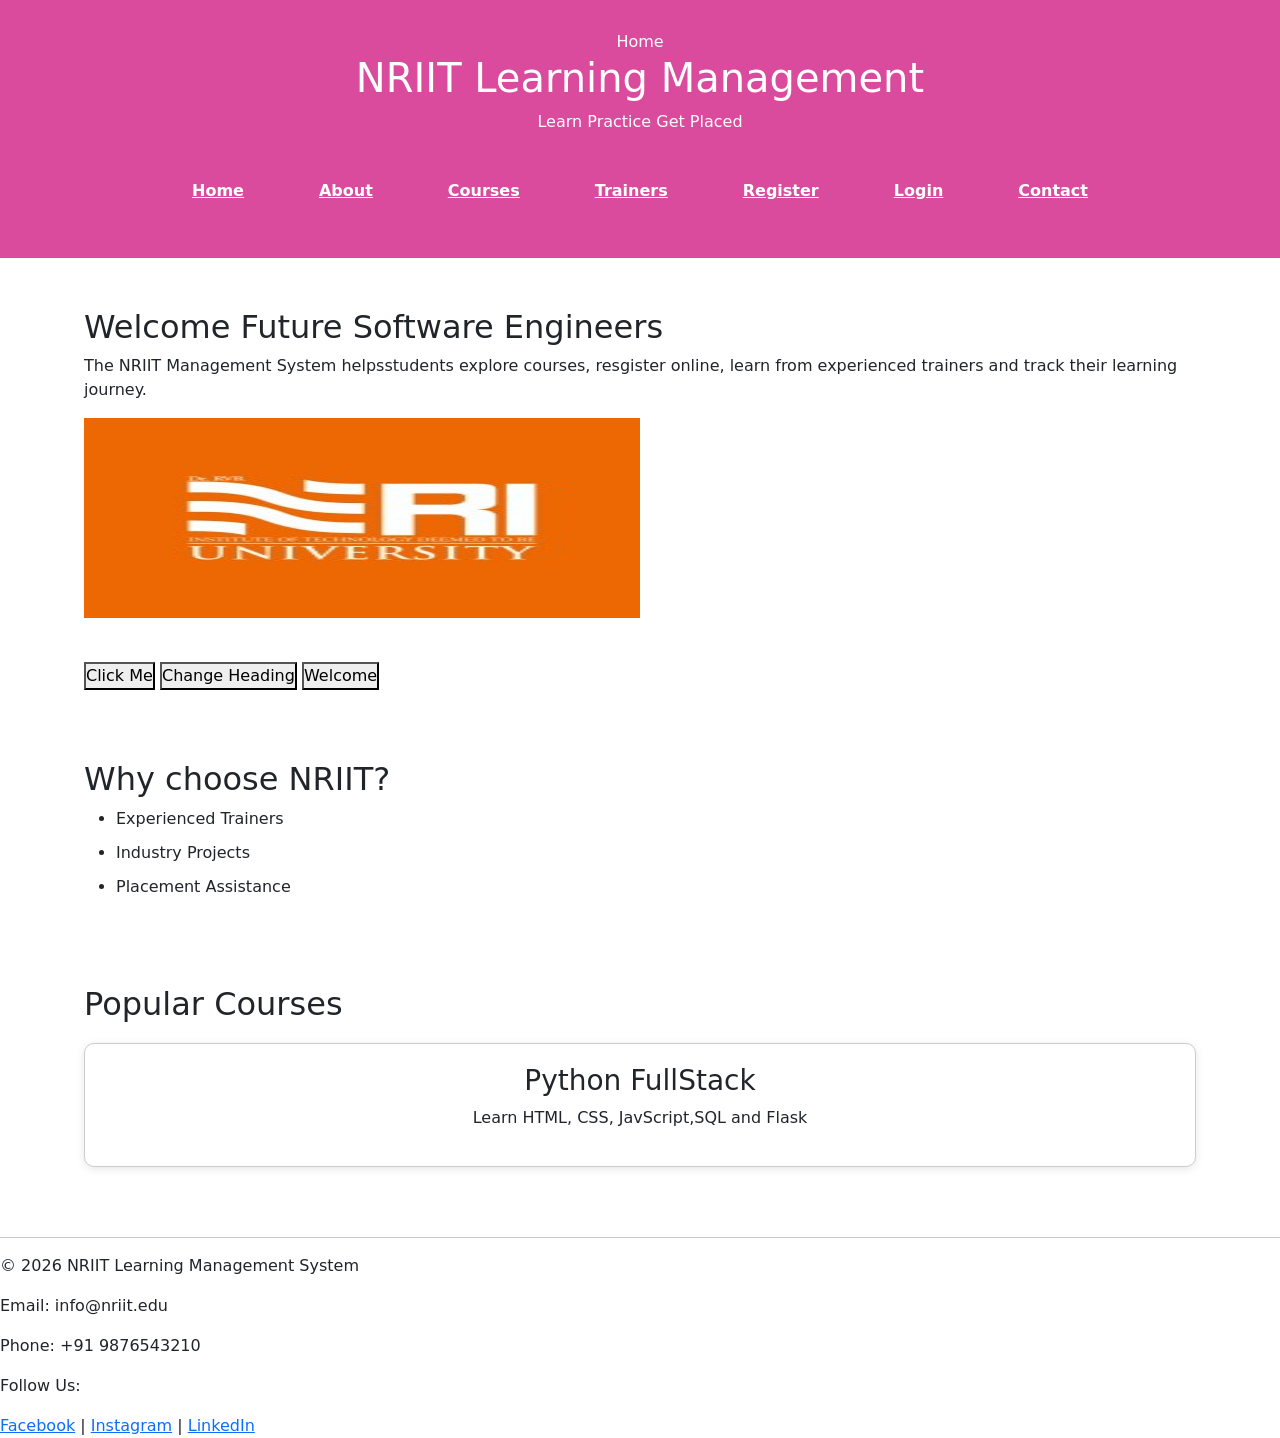
<file: index.html>
<!doctype html>
<html lang="en">

<head>
  <meta charset="UTF-8" />
  <meta name="viewport" content="width=device-width, initial-scale=1.0" />
  <link rel="stylesheet" href="css/style.css">
  <link href="https://cdn.jsdelivr.net/npm/bootstrap@5.3.3/dist/css/bootstrap.min.css" rel="stylesheet">
  <title>Home</title>
</head>

<body>
  <header>
    Home <br />
    <h1>NRIIT Learning Management</h1>
    <p>Learn Practice Get Placed</p>
    <nav>
      <a href="index.html">Home</a>
      <a href="about.html">About</a>
      <a href="courses.html">Courses</a>
      <a href="trainers.html">Trainers</a>
      <a href="register.html">Register</a>
      <a href="login.html">Login</a>
      <a href="contact.html">Contact</a>
    </nav>
  </header>
  <main>
    <section>
      <h2 id="welcome">Welcome to NRIIT Learning Management System</h2>
      <p>
        The NRIIT Management System helpsstudents explore courses, resgister online, learn from experienced trainers and
        track their learning journey.
      </p>
      <img src="image/banner.jpg" alt="LMS Banner" width="800" class="banner"><br><br>
      <button onclick="showmessage()">Click Me</button>
      <button onclick="changeHeading()">Change Heading</button>
      <button id="btnGreeting">Welcome</button>
    </section>
    <section>
      <h2>Why choose NRIIT?</h2>
      <ul>
        <li>Experienced Trainers</li>
        <li>Industry Projects</li>
        <li>Placement Assistance</li>
      </ul>
    </section>
    <section>
      <h2>Popular Courses</h2>
      <article>
        <h3>Python FullStack</h3>
        <p>Learn HTML, CSS, JavScript,SQL and Flask</p>
      </article>
    </section>
  </main>
  <footer>

    <hr>

    <p>&copy; 2026 NRIIT Learning Management System</p>

    <p>Email: info@nriit.edu</p>

    <p>Phone: +91 9876543210</p>

    <p>Follow Us:</p>

    <a href="#">Facebook</a> |

    <a href="#">Instagram</a> |

    <a href="#">LinkedIn</a>

  </footer>
  <script src="js/script.js"></script>
</body>

</html>
</file>
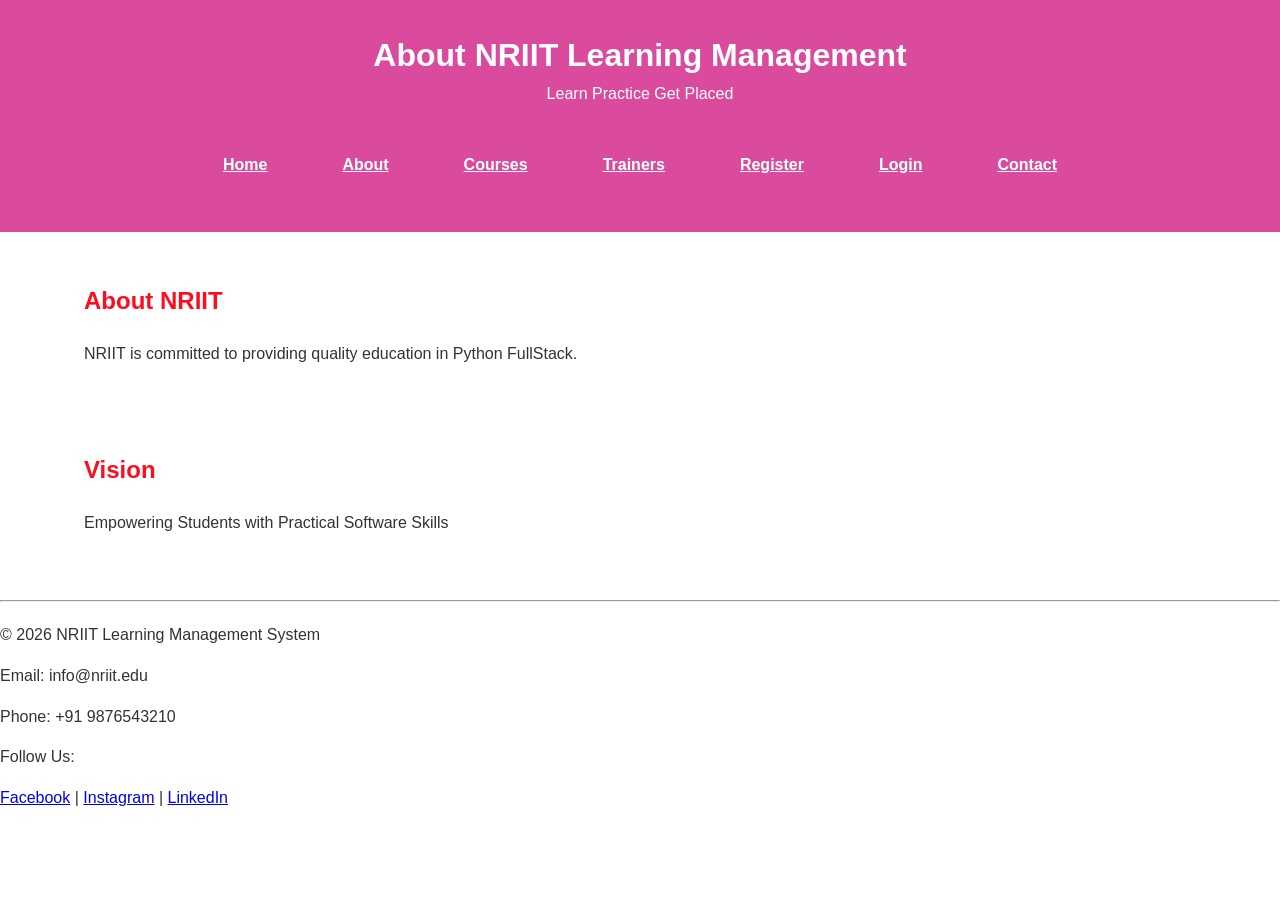
<file: about.html>
<!DOCTYPE html>
<html lang="en">

<head>
    <meta charset="UTF-8">
    <meta name="viewport" content="width=device-width, initial-scale=1.0">
      <link rel="stylesheet" href="css/style.css">

    <title>About Page</title>
</head>

<body>
    <header>
        <h1>About NRIIT Learning Management</h1>
        <p>Learn Practice Get Placed</p>
        <nav>
            <a href="index.html">Home</a>
            <a href="about.html">About</a>
            <a href="courses.html">Courses</a>
            <a href="trainers.html">Trainers</a>
            <a href="register.html">Register</a>
            <a href="login.html">Login</a>
            <a href="contact.html">Contact</a>
        </nav>
    </header>
    <main>
        <section>
            <h2>About NRIIT</h2>
            <p>
                NRIIT is committed to providing quality education in Python FullStack.
            </p>
        </section>
        <section>
            <h2>Vision</h2>
            <p>
                Empowering Students with Practical Software Skills
            </p>
        </section>
    </main>
    <footer>

        <hr>

        <p>&copy; 2026 NRIIT Learning Management System</p>

        <p>Email: info@nriit.edu</p>

        <p>Phone: +91 9876543210</p>

        <p>Follow Us:</p>

        <a href="#">Facebook</a> |

        <a href="#">Instagram</a> |

        <a href="#">LinkedIn</a>

    </footer>

</body>

</html>
</file>
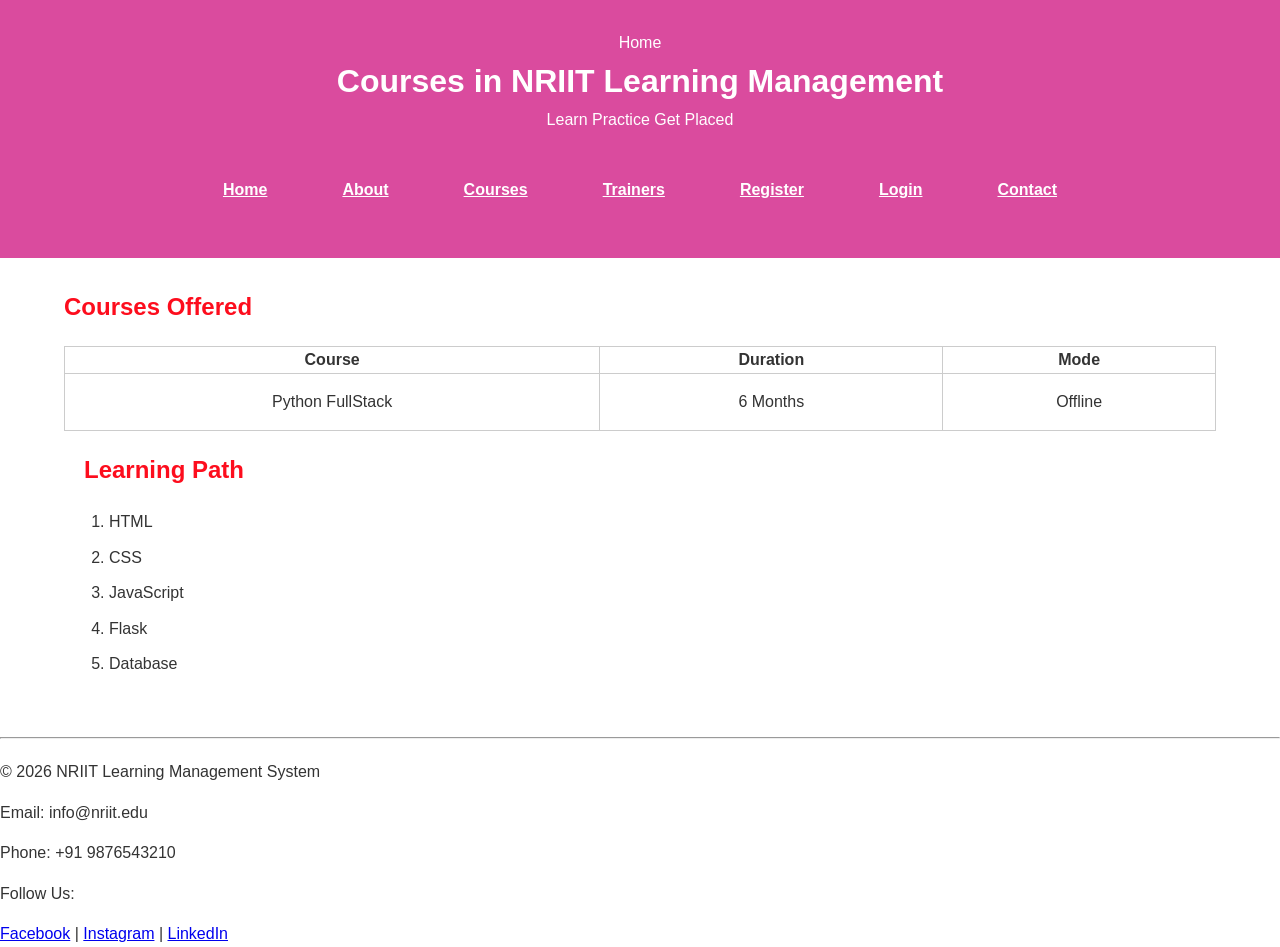
<file: courses.html>
<!doctype html>
<html lang="en">

<head>
  <meta charset="UTF-8" />
  <meta name="viewport" content="width=device-width, initial-scale=1.0" />
  <link rel="stylesheet" href="css/style.css">
  <title>Course page</title>
</head>

<body>
  <header>
    Home <br />
    <h1>Courses in NRIIT Learning Management</h1>
    <p>Learn Practice Get Placed</p>
    <nav>
      <a href="index.html">Home</a>
      <a href="about.html">About</a>
      <a href="courses.html">Courses</a>
      <a href="trainers.html">Trainers</a>
      <a href="register.html">Register</a>
      <a href="login.html">Login</a>
      <a href="contact.html">Contact</a>
    </nav>
  </header>
  <main>
    <h2>Courses Offered</h2>
    <table border="|" cellpadding="10">
      <tr>
        <th>Course</th>
        <th>Duration</th>
        <th>Mode</th>
      </tr>
      <tr>
        <td>Python FullStack</td>
        <td>6 Months</td>
        <td>Offline</td>
      </tr>
    </table>
    <section>
      <h2>Learning Path</h2>
      <ol>
        <li>HTML</li>
        <li>CSS</li>
        <li>JavaScript</li>
        <li>Flask</li>
        <li>Database</li>
      </ol>
    </section>
  </main>
  <footer>

    <hr>

    <p>&copy; 2026 NRIIT Learning Management System</p>

    <p>Email: info@nriit.edu</p>

    <p>Phone: +91 9876543210</p>

    <p>Follow Us:</p>

    <a href="#">Facebook</a> |

    <a href="#">Instagram</a> |

    <a href="#">LinkedIn</a>

  </footer>
</body>

</html>
</file>
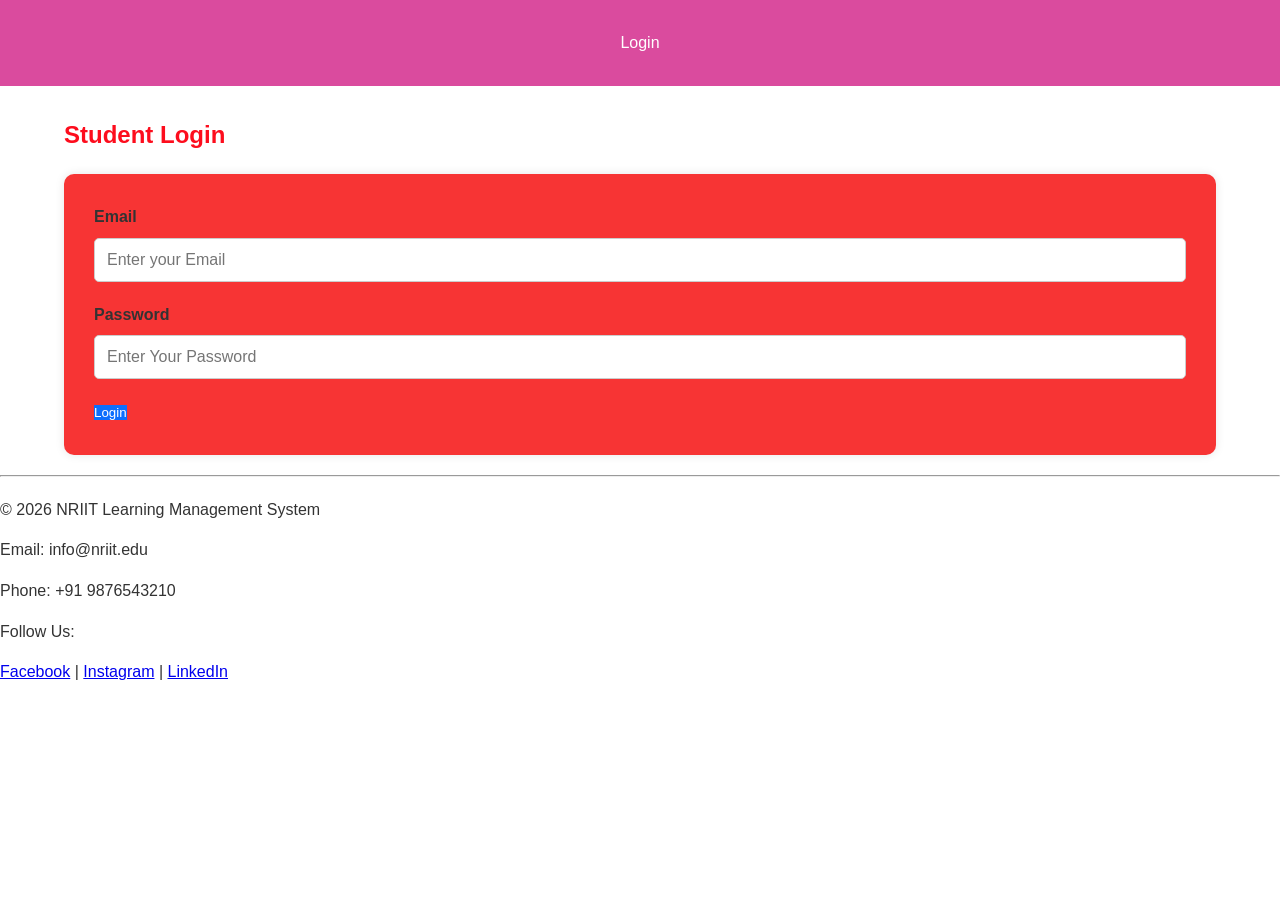
<file: login.html>
<!DOCTYPE html>
<html lang="en">

<head>
    <meta charset="UTF-8">
    <meta name="viewport" content="width=device-width, initial-scale=1.0">
    <link rel="stylesheet" href="css/style.css">
    <title>Login Page</title>
</head>

<body>
    <header>Login</header>
    <main>
        <h2>Student Login</h2>
        <form id="LoginForm">
            <label>Email</label><br>
            <input type="email" placeholder="Enter your Email"id="loginemail"><br>
            <label>Password</label><br>
            <input type="password" placeholder="Enter Your Password"id="password"> <br>
            <input type="submit" value="Login">

        </form>
    </main>
    <footer>

        <hr>

        <p>&copy; 2026 NRIIT Learning Management System</p>

        <p>Email: info@nriit.edu</p>

        <p>Phone: +91 9876543210</p>

        <p>Follow Us:</p>

        <a href="#">Facebook</a> |

        <a href="#">Instagram</a> |

        <a href="#">LinkedIn</a>

    </footer>
</body>

</html>
</file>
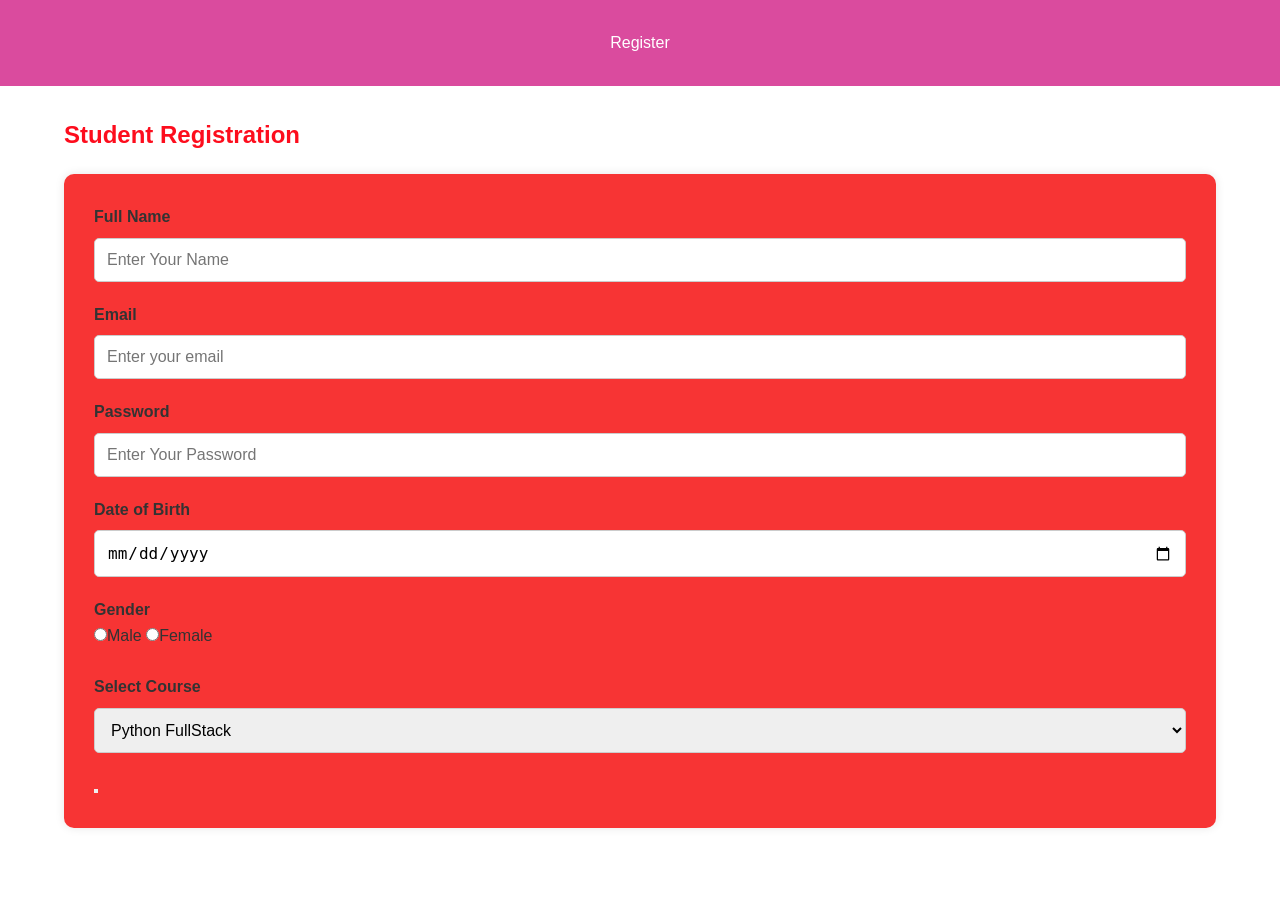
<file: register.html>
<!DOCTYPE html>
<html lang="en">

<head>
    <meta charset="UTF-8">
    <meta name="viewport" content="width=device-width, initial-scale=1.0">
    <link rel="stylesheet" href="css/style.css">
    <title>Register page</title>
</head>

<body>
    <header>Register</header>
    <main>
        <h2>Student Registration </h2>
        <form>
            <label>Full Name</label><br>
            <input type="text" placeholder="Enter Your Name"id="name"><br>
            <label>Email</label><br>
            <input type="email" placeholder="Enter your email"id="email"><br>
            <label>Password</label><br>
            <input type="password" placeholder="Enter Your Password"id="password"><br>
            <label>Date of Birth</label><br>
            <input type="date" placeholder="DOB"><br>
            <label>Gender</label><br>
            <input type="radio" name="gender">Male
            <input type="radio" name="gender">Female <br><br>
            <label>Select Course</label>
            <br>
            <select>
                <option>Python FullStack</option>
                <option>Java FullStack</option>
            </select>
            <br>
            <button type="submit"value="Register"></button>
        </form>
    </main>

</body>

</html>
</file>
<file: css/style.css>
* {
    margin: 0;
    padding: 0;
    box-sizing: border-box;
}

body {
    font-family: Arial, Arial, Helvetica, sans-serif;
    background-color: #fff;
    color: #333;
    line-height: 1.6;
}

header {
    background-color: #da4b9e;
    color: #fff;
    padding: 30px;
    text-align: center;
}

hr {
    margin: 20px 0;
}

nav{

    display:flex;

    justify-content:center;

    gap:25px;

    margin-top:20px;

    flex-wrap:wrap;

}

nav a {
    color: #fff;
    margin: 15px;
    font-weight: bold;
    padding: 10px;
    text-align: center;
}

nav a:hover {
    background-color: #fff;
    color: #0d6efd;
    border-radius: 5px;
}

main {
    margin: auto;
    width: 90%;
    margin-top: 30px;
}

section {
    margin-bottom: 30px;
    background-color: #fff;
    padding: 20px;
    border-radius: 20px;
}

h2 {
    margin-bottom: 20px;
    color: #fd0d1d;
}

p {
    margin-bottom: 15px;
}

.banner {
    width: 80%;
    height: 200px;
    margin-bottom: 20px;
}

ul {
    padding-left: 20px;
}

li {
    margin-bottom: 10px;
}

article {
    margin-top: 20px;
    border-radius: 10px;
    border: 1px solid #ccc;
    padding: 15px;
}

article:hover {
    background-color: #f0f0f0;
}

table {

    width: 100%;

    border-collapse: collapse;

    margin-top: 20px;

}

table {

    width: 100%;

    border-collapse: collapse;

    margin-top: 20px;

}

td {

    padding: 15px;

    text-align: center;

}

table,
th,
td {

    border: 1px solid #ccc;

}

tr:hover {

    background: #eef5ff;

}

ol {

    padding-left: 25px;

}

ol li {

    margin-bottom: 10px;

}

form {

    background: rgb(247, 52, 52);

    padding: 30px;

    border-radius: 10px;

    box-shadow: 0 0 10px rgba(0, 0, 0, .1);

}

label {

    font-weight: bold;

}

input:not([type="radio"]):not([type="checkbox"]):not([type="submit"]):not([type="button"]):not([type="reset"]) {

    width: 100%;

    padding: 12px;

    margin-top: 8px;

    margin-bottom: 20px;

    border: 1px solid #ccc;

    border-radius: 5px;

    font-size: 16px;

}

select,
textarea {

    width: 100%;

    padding: 12px;

    margin-top: 8px;

    margin-bottom: 20px;

    border: 1px solid #ccc;

    border-radius: 5px;

    font-size: 16px;

}

input[type="submit"] {

    background: #0d6efd;

    color: white;

    border: none;

    cursor: pointer;

}

input[type="submit"]:hover {

    background: #084298;

}

input[type="reset"] {

    background: #6c757d;

    color: white;

    border: none;

    cursor: pointer;

}


input[type="reset"]:hover {

    background: #565e64;

}


article {

    background: white;

    padding: 20px;

    margin-bottom: 20px;

    border-radius: 10px;

    box-shadow: 0 2px 8px rgba(0, 0, 0, .1);

    transition: .3s;
}

.trainer-image {

    width: 180px;

    height: 180px;

    object-fit: cover;

    border-radius: 50%;

    display: block;

    margin: 0 auto 15px;

}

article:hover {

    transform: translateY(-8px);

    box-shadow: 0 10px 20px rgba(0, 0, 0, .2);

}

iframe {

    width: 100%;

    border: none;

    border-radius: 10px;

    margin-top: 20px;

}

video {

    width: 100%;

    border-radius: 10px;

}

audio {

    width: 100%;

}

.trainer-container{

    display:grid;

    grid-template-columns:repeat(3,1fr);

    gap:25px;

}

article{

    text-align:center;

}

img{

max-width:50%;

height:auto;

}
</file>
